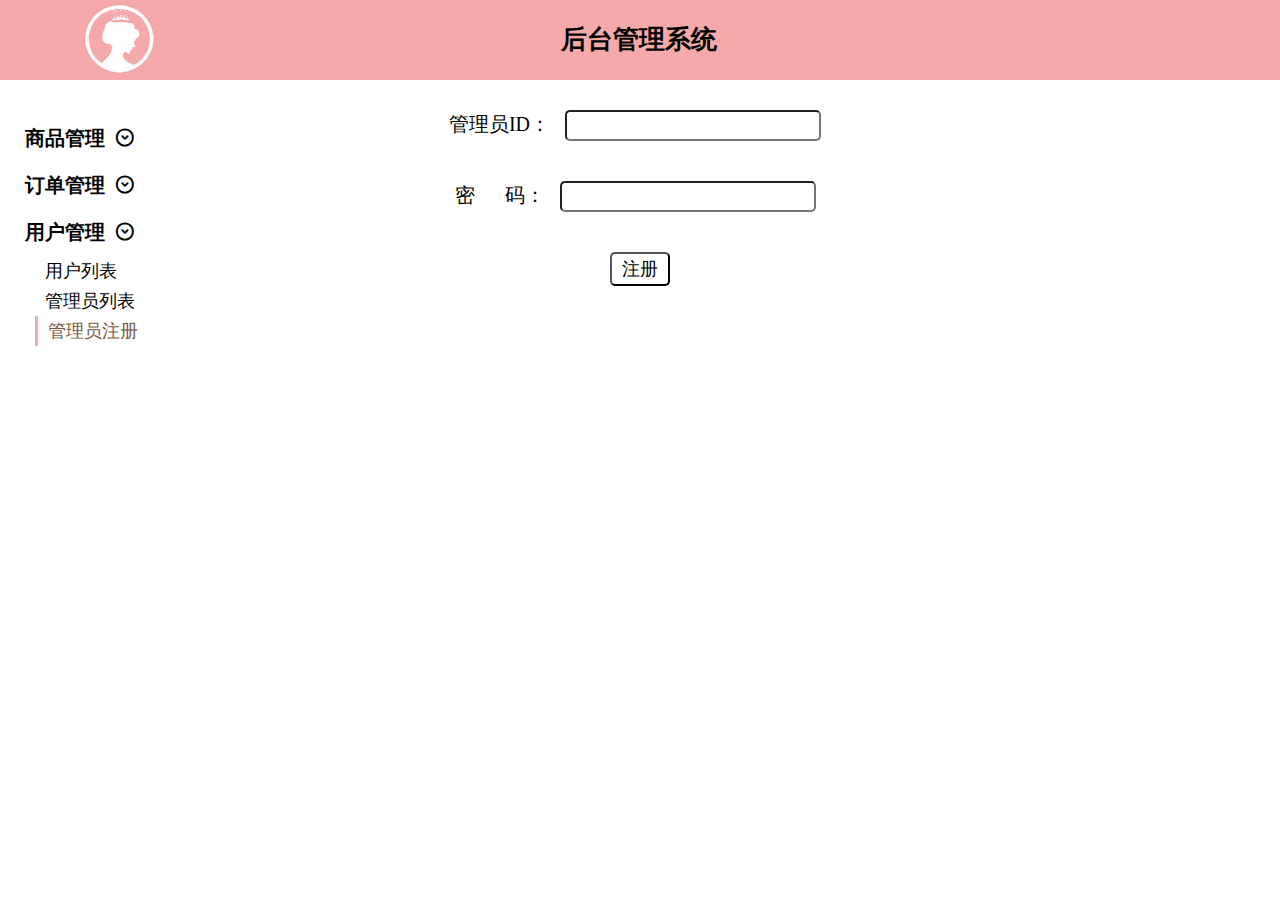
<file: addAdmin.html>
<!DOCTYPE html>
<html lang="en">

<head>
    <meta charset="UTF-8">
    <meta name="viewport" content="width=device-width, initial-scale=1.0">
    <title>登录后台</title>
    <link rel="icon" href="logo.png">
    <link rel="stylesheet" href="./css/manage.css">
    <script src="js/jquery-3.5.1.min.js"></script>
    <script src="js/aside.js"></script>
</head>

<body>
    <header>
        <img src="./images/logo.png" alt="">
        <span></span>
        <i>后台管理系统</i>
    </header>
    <aside>
        <ul>
            <li>
                <span>商品管理<span class="iconfont xiala">&#xe662;</span></span>
                <div class="hide">
                    <ul>
                        <li><a href="manageProductList.do"> 商品列表</a></li>
                        <li><a href="addProduct.html" target="_blank">添加商品</a></li>
                    </ul>
                </div>
            </li>
            <li>
                <span>订单管理<span class="iconfont xiala">&#xe662;</span></span>
                <div class="hide">
                    <ul>
                        <li><a href="manageOrderList.do"> 订单列表</a></li>
                    </ul>
                </div>
            </li>
            <li>
                <span>用户管理<span class="iconfont xiala">&#xe662;</span></span>
                <div>
                    <ul>
                        <li><a href="manageCustomerList.do"> 用户列表</a></li>
                        <li><a href="manageUserList.do">管理员列表</a></li>
                        <li class="active"><a href="addAdmin.html" target="_blank">管理员注册</a></li>
                    </ul>
                </div>
            </li>
        </ul>
    </aside>
    <div class="login">
        <form action="adminRegister.do" method="get">
            <div class="adminID">
                <label>管理员ID：</label>
                <input type="text" name="adminID">
            </div>
            <div class="pwd">
                <label>密&nbsp;&nbsp;&nbsp;&nbsp;&nbsp;&nbsp;码：</label>
                <input type="password" name="pwd">
            </div>
            <input type="submit" value="注册">
        </form>
    </div>


</body>

</html>
</file>
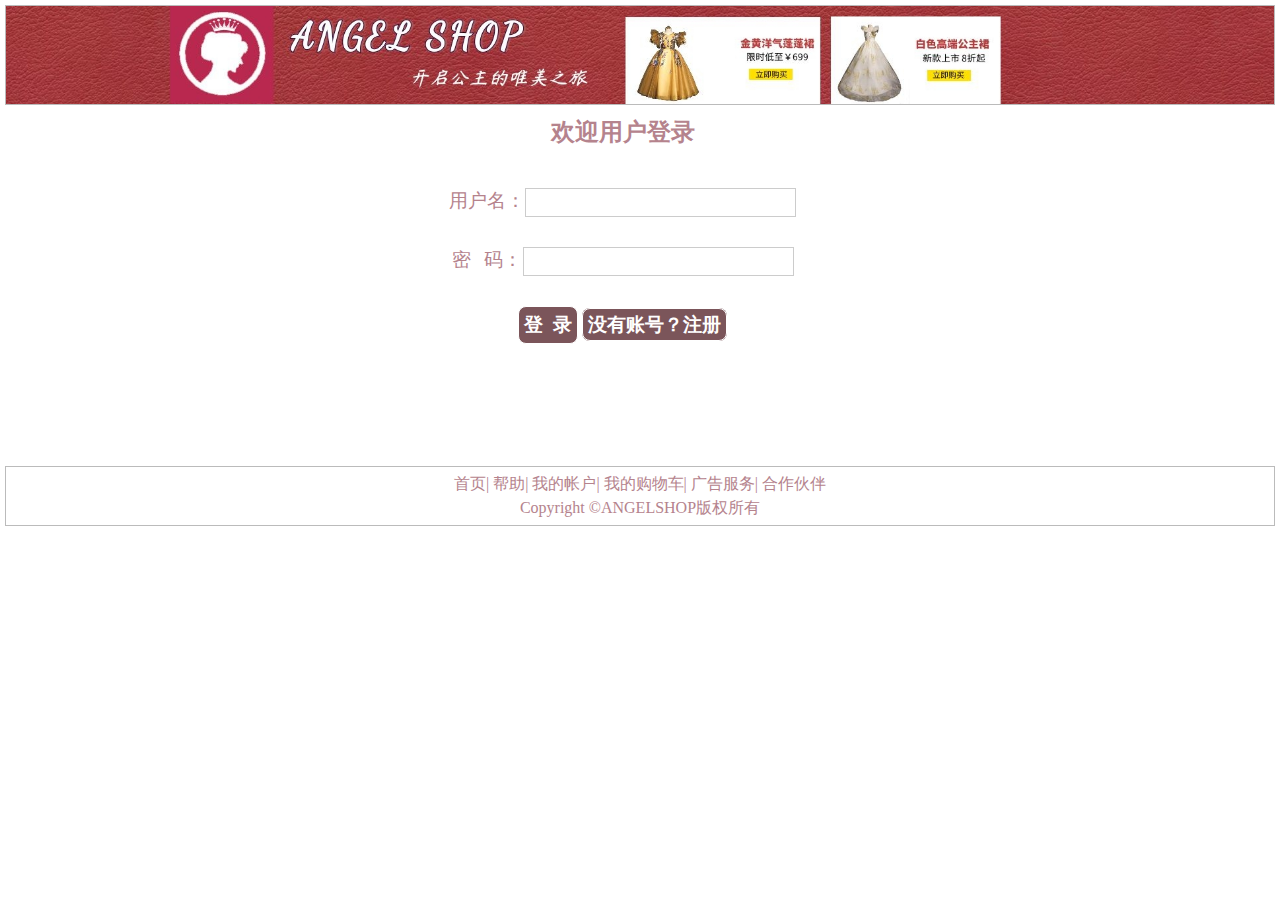
<file: login.html>
<!doctype html>
<html>

<head>
    <meta charset="utf-8">
    <link href="css/common.css" rel="stylesheet">
    <link href="css/register-login.css" rel="stylesheet">
    <script src="js/setReturnUrl.js"></script>
    <title>登录-ANGELSHOP</title>
    <link rel="icon" href="logo.png">
</head>

<body>
    <header>
    </header>

    <main>
        <h2>欢迎用户登录</h2>
        <form action="/angelshop/login.do" method="get" class="loginForm">
            <label>用户名：</label><input type="text" name="account" size="30" required><br>
            <label>密&nbsp;&nbsp;&nbsp;码：</label><input type="password" name="pwd" size="30" required><br>
            <input type="hidden" name="returnUrl">
            <input type="submit" value="登&nbsp;&nbsp;录" class="login">
            <a href="register.html">没有账号？注册</a>
        </form>
    </main>
    <footer>
        <a href="listClothes.do">首页</a>|
        <a href="#">帮助</a>|
        <a href="#">我的帐户</a>|
        <a href="#">我的购物车</a>|
        <a href="#">广告服务</a>|
        <a href="#">合作伙伴</a><br>
        <span>Copyright &#169;ANGELSHOP版权所有</span>
    </footer>
</body>

</html>
</file>
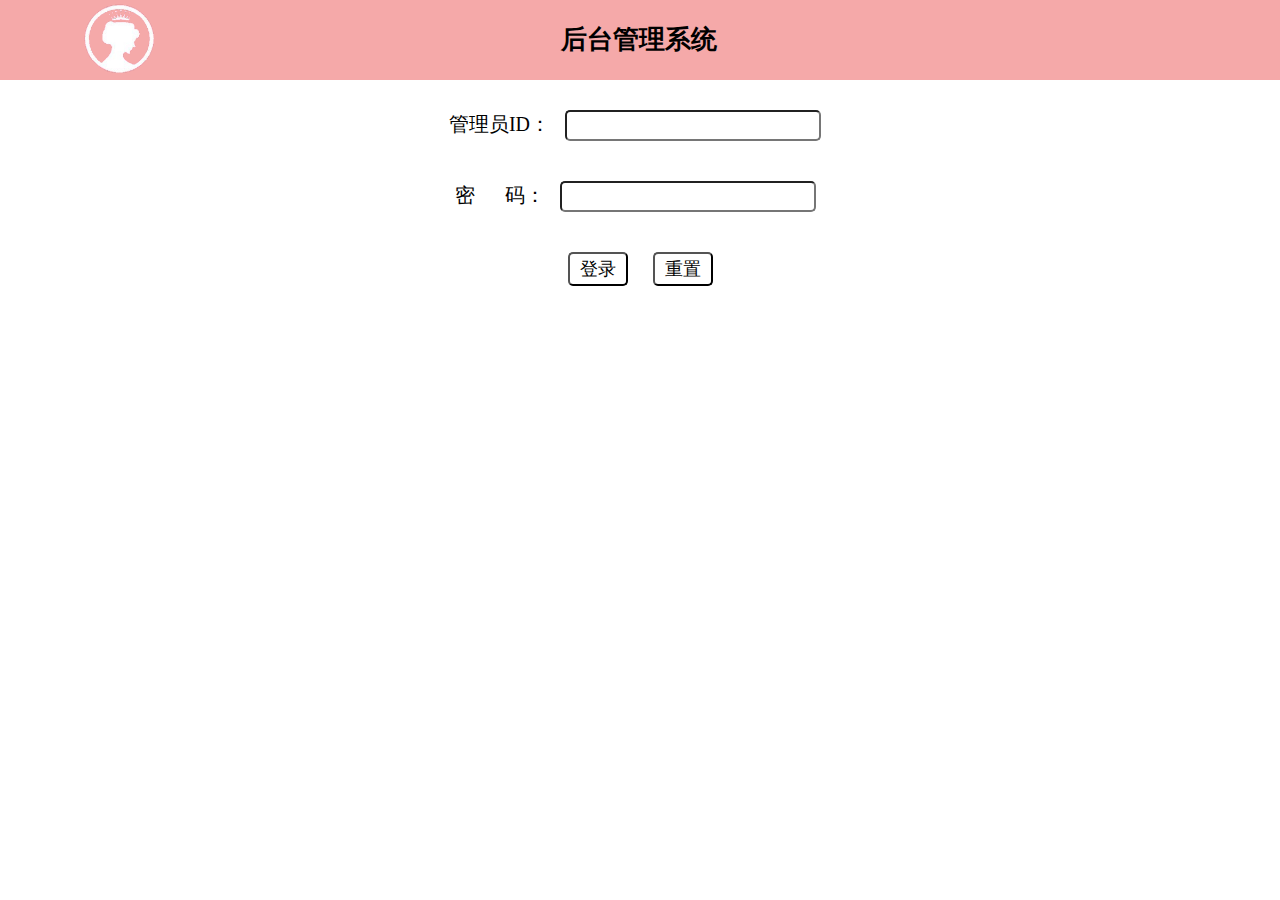
<file: manage.html>
<!DOCTYPE html>
<html lang="en">

<head>
    <meta charset="UTF-8">
    <meta name="viewport" content="width=device-width, initial-scale=1.0">
    <title>登录后台</title>
    <link rel="icon" href="logo.png">
    <link rel="stylesheet" href="./css/manage.css">
</head>

<body>
    <header>
        <img src="./images/logo.png" alt="">
        <span></span>
        <i>后台管理系统</i>
    </header>
    <div class="login">
        <form action="adminLogin.do" method="get">
            <div class="adminID">
                <label>管理员ID：</label>
                <input type="text" name="adminID">
            </div>
            <div class="pwd">
                <label>密&nbsp;&nbsp;&nbsp;&nbsp;&nbsp;&nbsp;码：</label>
                <input type="password" name="pwd">
            </div>
            <input type="submit" value="登录">
            <input type="reset" value="重置">
        </form>
    </div>


</body>

</html>
</file>
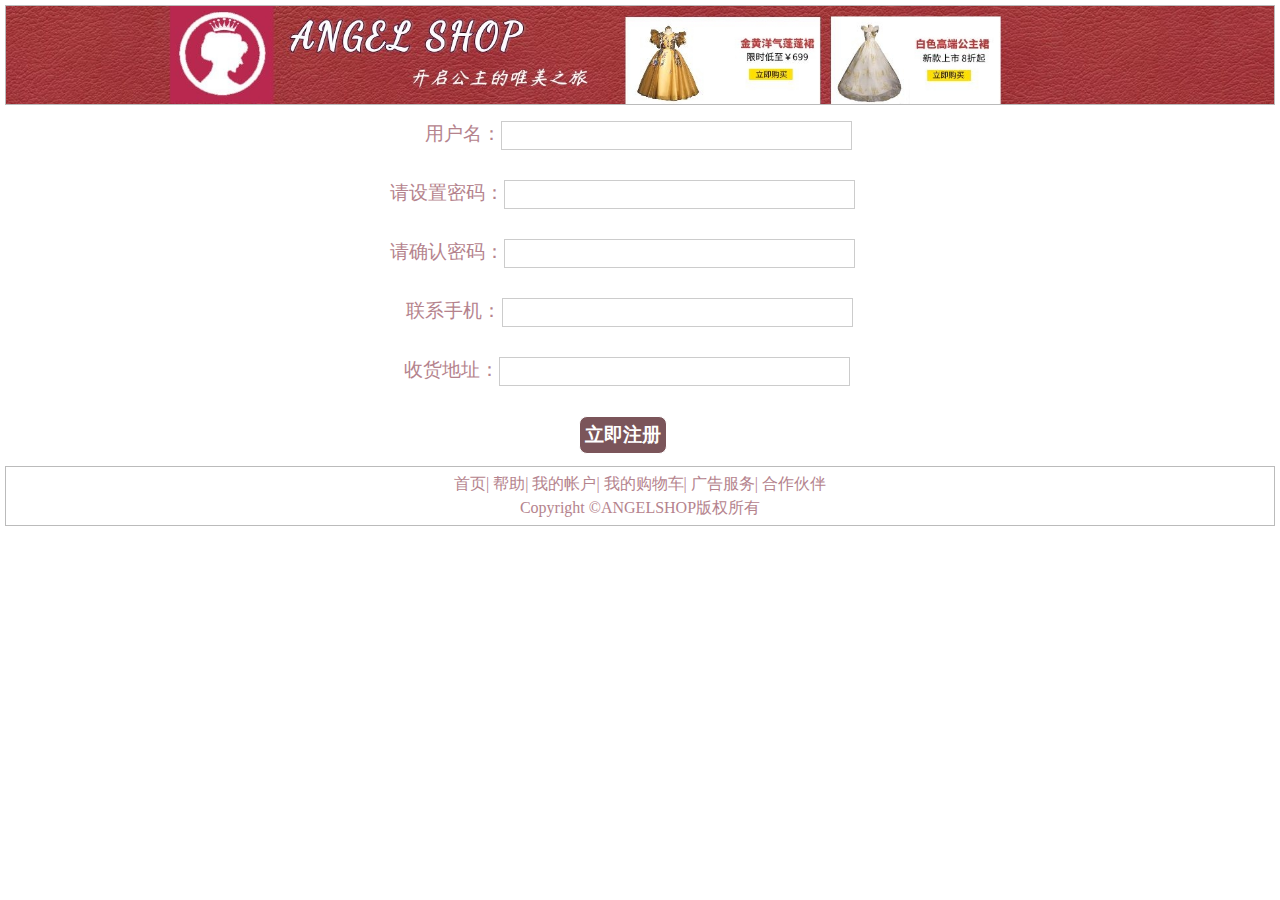
<file: register.html>
<!doctype html>
<html>

<head>
    <meta charset="utf-8">
    <link href="css/common.css" rel="stylesheet">
    <link href="css/register-login.css" rel="stylesheet">
    <script src="js/setReturnUrl.js"></script>
    <title>注册-ANGELSHOP</title>
    <link rel="icon" href="logo.png">
</head>

<body>
    <header>
    </header>


    <main>
        <form action="/angelshop/register.do" method="get" class="registerForm">
            <label>&nbsp;&nbsp;&nbsp;&nbsp;&nbsp;&nbsp;&nbsp;用户名：</label><input type="text" name="account" size="40" required><br>
            <label>请设置密码：</label><input type="password" name="pwd" size="40" required><br>
            <label>请确认密码：</label><input type="password" name="conformPwd" size="40" required><br>
            <label>&nbsp;&nbsp;&nbsp;联系手机：</label><input type="tel" name="phone" size="40" required><br>
            <label>&nbsp;&nbsp;收货地址：</label><input type="text" name="address" size="40" required><br>
            <input type="hidden" name="returnUrl">
            <input type="submit" value="立即注册" class="register">
        </form>
    </main>
    <footer>
        <a href="listClothes.do">首页</a>|
        <a href="#">帮助</a>|
        <a href="#">我的帐户</a>|
        <a href="#">我的购物车</a>|
        <a href="#">广告服务</a>|
        <a href="#">合作伙伴</a><br>
        <span>Copyright &#169;ANGELSHOP版权所有</span>
    </footer>

</body>

</html>
</file>
<file: css/manage.css>
@font-face {
    font-family: 'iconfont';
    src: url('../font/iconfont.eot');
    src: url('../font/iconfont.eot?#iefix') format('embedded-opentype'), url('../font/iconfont.woff2') format('woff2'), url('../font/iconfont.woff') format('woff'), url('../font/iconfont.ttf') format('truetype'), url('../font/iconfont.svg#iconfont') format('svg');
}

.iconfont {
    font-family: "iconfont" !important;
    font-size: 16px;
    font-style: normal;
    -webkit-font-smoothing: antialiased;
    -moz-osx-font-smoothing: grayscale;
}

* {
    margin: 0;
    padding: 0;
}

header {
    background-color: #F5A9A9;
    height: 80px;
    width: 100%;
}

header img {
    height: 80px;
    width: auto;
    margin-left: 80px;
}

header i {
    font-size: 26px;
    font-weight: 800;
    font-style: normal;
    position: relative;
    left: 31%;
    top: -40%;
}

header span {
    float: right;
    position: relative;
    left: -40px;
    top: 60%;
}

aside {
    width: 160px;
    float: left;
    margin: 15px;
}

aside>ul {
    padding: 10px;
}

aside>ul>li {
    list-style: none;
    font-size: 20px;
    font-weight: 600;
    padding-top: 20px;
}

aside ul li span.xiala {
    font-size: 20px;
    padding-left: 10px;
}

aside ul li span {
    cursor: pointer;
}

.hide {
    display: none;
}

aside ul li div ul {
    padding: 10px 10px 0 10px;
}

aside ul li div ul {
    padding: 10px;
}

aside ul li div ul li {
    list-style: none;
    padding: 3px 10px;
    box-sizing: border-box;
}

aside ul li ul li a {
    font-size: 18px;
    font-weight: 400;
    text-decoration: none;
    color: black;
}

aside ul li a:hover {
    color: #775845;
}

main {
    margin: 15px;
    margin-left: 160px;
}

.login {
    text-align: center;
    width: 600px;
    margin: 0 auto;
    font-size: 20px;
}

.login .adminID,
.login .pwd {
    margin: 20px;
}

.login input {
    font-size: 18px;
    margin: 10px;
    padding: 3px 10px;
    border-radius: 5px;
    cursor: pointer;
    background-color: transparent;
}

.login input:focus {
    border-radius: 5px;
}

.login input:hover {
    color: #775845;
}

.active {
    border-left: 3px solid #F5A9A9;
}

.active a {
    color: #775845;
}
</file>
<file: css/common.css>
/* 布局样式*/

* {
    padding: 0px;
    margin: 0px;
    color: #B5838D;
}

header,
nav,
aside,
main,
footer {
    border: 1px solid #BBBBBB;
    padding: 5px;
    margin: 5px;
}

header,
nav {
    min-width: 1241px;
}

nav {
    margin: 1px 5px;
}

main {
    margin-left: 200px;
    margin-top: 6px;
    min-width: 1046px;
}

footer {
    clear: both;
}


/* 清除标签自带样式*/

p,
span,
a {
    font-size: 14px;
}

a,
ul,
li {
    text-decoration: none;
    color: #B5838D;
    list-style: none;
}

a:hover,
button:hover {
    color: #9B8281;
}

input,
select {
    cursor: pointer;
    outline: none;
}

button {
    border: none;
    background-color: transparent;
    cursor: pointer;
}


/* 基本布局样式 */

@font-face {
    font-family: 'iconfont';
    src: url('../font/iconfont.eot');
    src: url('../font/iconfont.eot?#iefix') format('embedded-opentype'), url('../font/iconfont.woff2') format('woff2'), url('../font/iconfont.woff') format('woff'), url('../font/iconfont.ttf') format('truetype'), url('../font/iconfont.svg#iconfont') format('svg');
}

.iconfont {
    font-family: "iconfont" !important;
    font-size: 16px;
    font-style: normal;
    -webkit-font-smoothing: antialiased;
    -moz-osx-font-smoothing: grayscale;
}


/* header区的样式*/

header {
    background: url(../images/dz.jpg) no-repeat;
    height: 88px;
    background-size: 100% 100%;
}


/* nav区的样式*/


/* nav区的action的样式*/

nav .action {
    margin-top: 4px;
    float: left;
}

nav .action a {
    display: inline-block;
    margin: 5px;
    line-height: 14px;
}


/* nav区的form样式*/

nav .search {
    border-radius: 30px;
    border: 1px solid;
    width: 355px;
    height: 30px;
    margin: 0 auto;
}

nav form,
nav form input,
nav form select {
    font-size: 16px;
}

nav form input,
nav form select {
    height: 30px;
}

nav form {
    display: flex;
}

nav form input,
nav form select,
nav form select option:hover {
    border: none;
    background-color: transparent;
}

nav form button {
    position: relative;
    right: -49px;
}

nav form select {
    position: relative;
    right: -70px;
}


/* aside区的样式*/

aside,
main {
    border: none;
}

aside {
    width: 160px;
    float: left;
    margin: 15px;
}

aside>ul {
    padding-left: 30px;
}

aside>ul>li {
    list-style: none;
    font-size: 20px;
    font-weight: 600;
}

aside ul li span.xiala {
    font-size: 20px;
    padding-left: 10px;
}

aside ul li span {
    cursor: pointer;
    font-size: 20px;
}

.hide {
    display: none;
}

aside ul li div ul {
    padding: 10px 10px 0 10px;
}

aside ul li div ul {
    padding: 10px;
}

aside ul li div ul li {
    list-style: none;
    padding: 5px 0px;
    box-sizing: border-box;
}

aside ul li div ul li a {
    font-size: 18px;
    font-weight: 400;
    text-decoration: none;
    padding: 3px;
}

aside ul li div ul li a:hover,
aside ul li div ul li a:focus,
.active {
    color: #9B8281;
    border-left: 3px solid;
}


/* footer区的样式*/

footer {
    text-align: center;
    line-height: 1.5;
}

footer a,
footer span {
    font-size: 12pt;
    font-weight: 200;
}


/* 退出按钮样式 */

button .exit {
    font-size: 20px;
}

button .exit:hover {
    color: #7B555A;
}
</file>
<file: css/register-login.css>
main {
    height: 340px;
}

h2,
.loginForm,
.registerForm {
    text-align: center;
    margin-right: 230px;
}

.registerForm {
    margin-top: 5px;
}

.loginForm {
    margin-top: 40px;
}

main input {
    border: 1px solid #cccccc;
    padding: 6px;
    margin-bottom: 30px;
}

label {
    font-size: 14pt;
}

.login,
.register,
main form a {
    border-radius: 8px;
    padding: 5px;
    font-size: 14pt;
    color: white;
    font-weight: 600;
    background-color: #7B555A;
    border: 1px solid;
}

.login:hover,
.register:hover,
main form a:hover {
    cursor: pointer;
    background-color: #996363;
}

.register,
.login {
    text-align: center;
}
</file>
